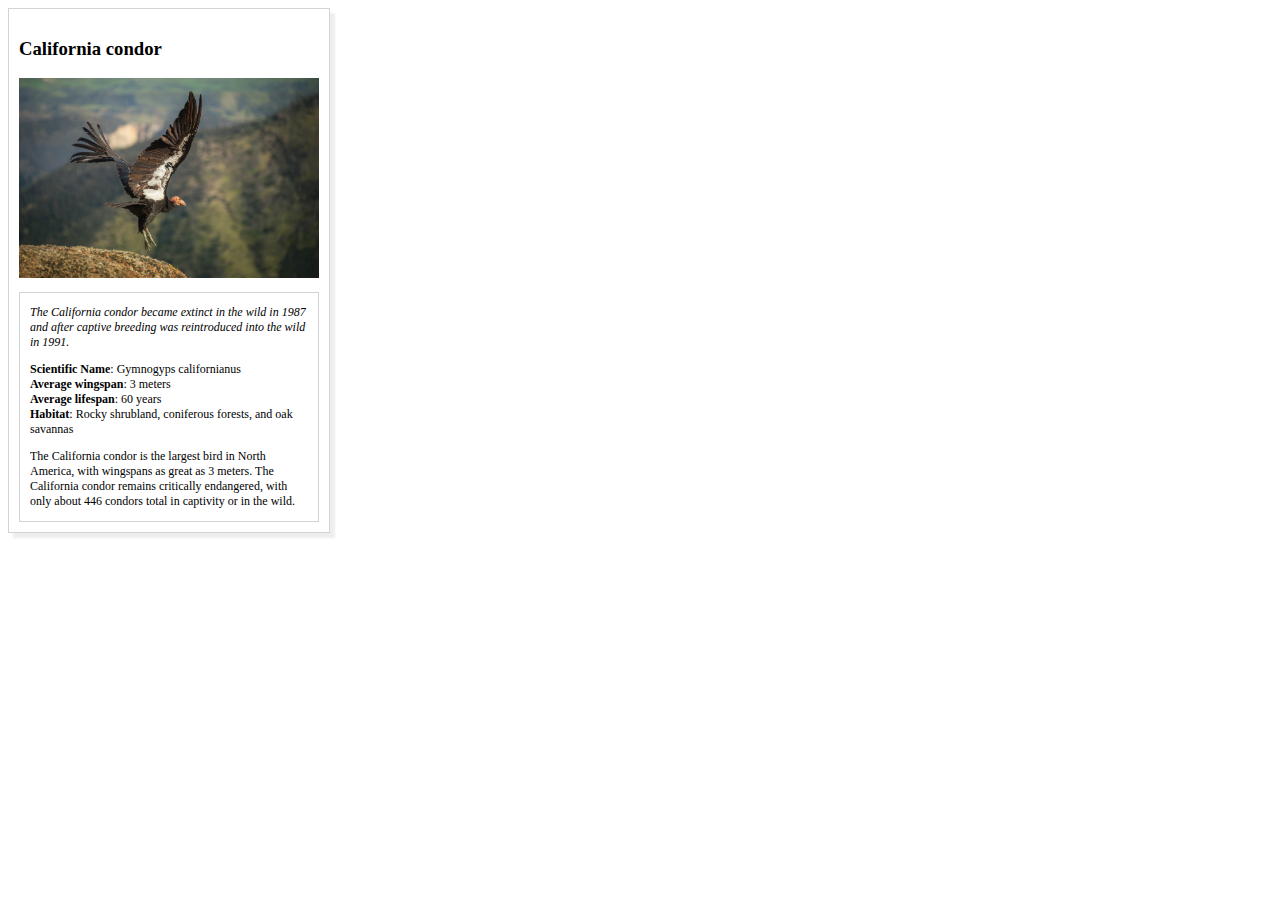
<file: animal-trading-cards/card.html>
<!DOCTYPE html>
<html>
<head>
	<meta charset="utf-8">
	<title>Animal Trading Cards</title>
	<link href="styles.css" rel="stylesheet">
</head>
<body>
	<div class="card">
		<h3>California condor</h3>
		<img src="condor.jpg" alt="California condor" class="picture">
		<div class="information">
			<p class="fact">The California condor became extinct in the wild in 1987 and after captive breeding was reintroduced into the wild in 1991.</p>
			<ul class="list">
				<li><span class="label">Scientific Name</span>: Gymnogyps californianus</li>
				<li><span class="label">Average wingspan</span>: 3 meters</li>
				<li><span class="label">Average lifespan</span>: 60 years</li>
				<li><span class="label">Habitat</span>: Rocky shrubland, coniferous forests, and oak savannas</li>
			</ul>
			<p>
				The California condor is the largest bird in North America,
				with wingspans as great as 3 meters. The California condor
				remains critically endangered, with only about 446 condors
				total in captivity or in the wild.
			</p>
		</div>
	</div>
</body>
</html>
</file>
<file: animal-trading-cards/styles.css>
.card {
    display: inline-block;
    border: thin solid lightgray;
    padding: 10px;
    box-sizing: border-box;
    box-shadow: 5px 5px 2px #eeeeee
}

.picture {
    width: 300px;
    margin-bottom: 10px;
}

.information {
    font-size: 0.75em;
    box-sizing: border-box;
    width: 300px;
    padding: 0 10px;
    border: thin solid lightgray;
}

.fact {
    font-style: italic;
}

.list {
    padding-left: 0;
    list-style: none outside;
}

.label {
    font-weight: bold;
}
</file>
